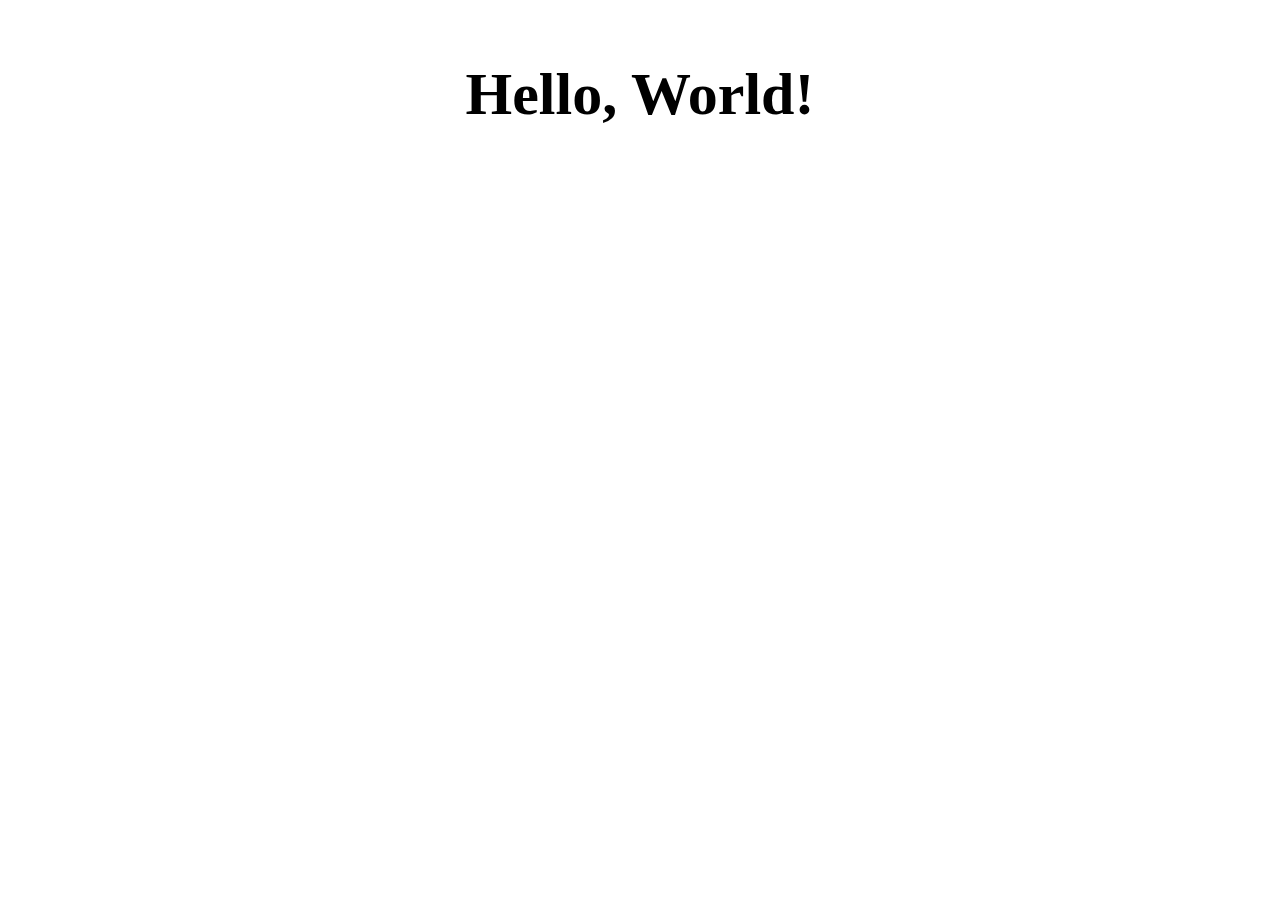
<file: index.html>
<!DOCTYPE html>
<html lang="en">
<head>
    <meta charset="UTF-8">
    <meta http-equiv="X-UA-Compatible" content="IE=edge">
    <meta name="viewport" content="width=device-width, initial-scale=1.0">
    <title>내 첫번째 웹페이지</title>
    <link rel="stylesheet" href="./css/main.css">
</head>
<body>
    <p onclick="popAlert()">Hello, World!</p>
    <script src="./js/index.js">

    </script>
</body>
</html>
</file>
<file: css/main.css>
p{
    font-size: 60px;
    font-weight: 800;
    text-align: center;
}
</file>
